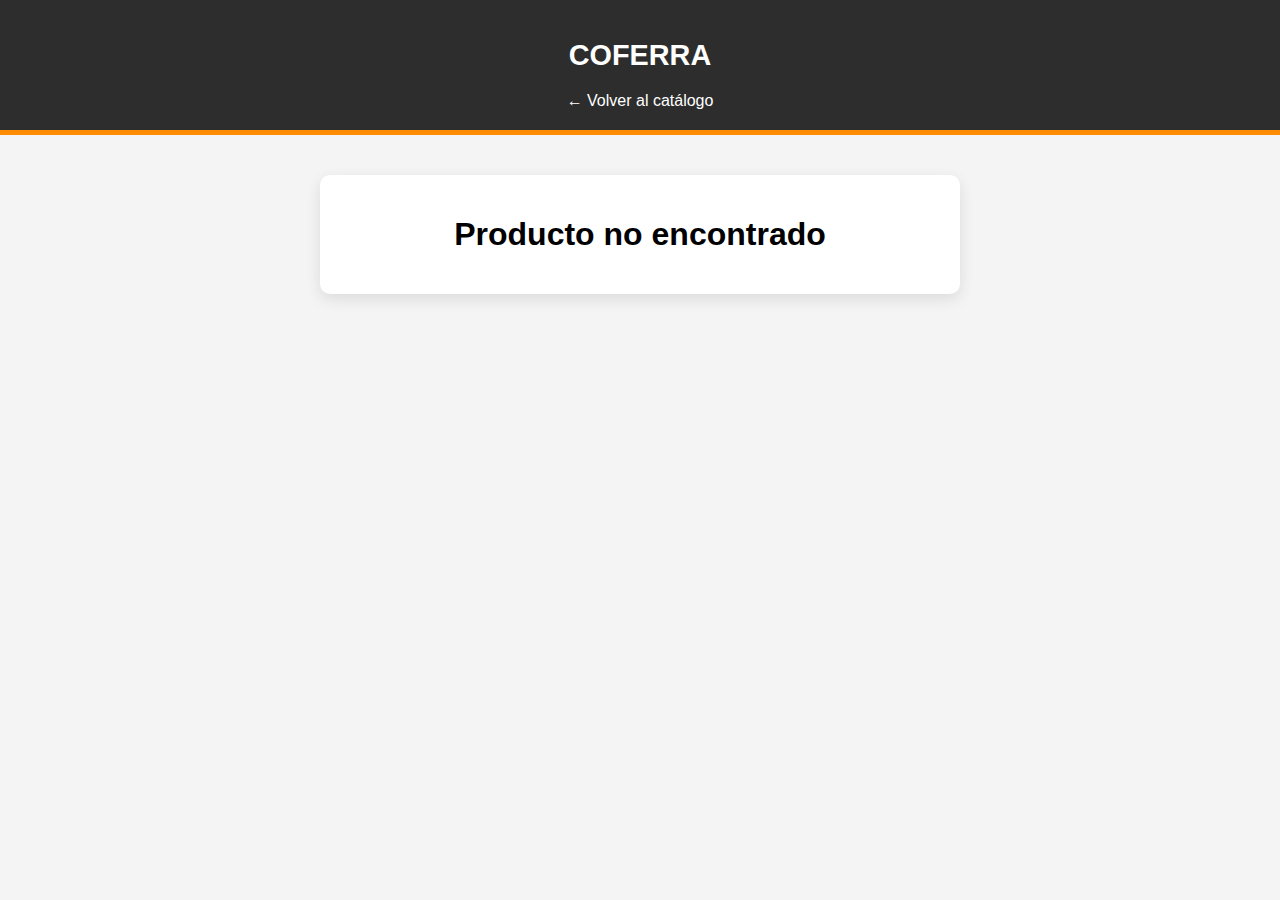
<file: detalle.html>
<!DOCTYPE html>
<html lang="es">
<head>
    <meta charset="UTF-8">
    <meta name="viewport" content="width=device-width, initial-scale=1.0">
    <title>Detalle del Producto | Coferra</title>
    <link rel="stylesheet" href="estilos-ferre.css">
    <style>
        
        /* Unos estilos rápidos extra para esta página */
        .contenedor-detalle {
            max-width: 600px;
            margin: 40px auto;
            background: white;
            padding: 20px;
            border-radius: 10px;
            box-shadow: 0 5px 15px rgba(0,0,0,0.1);
            text-align: center;
        }
        .img-detalle { width: 100%; max-height: 400px; object-fit: contain; border-radius: 10px; }
        .btn-whatsapp {
            display: inline-block;
            background-color: #25D366; /* Verde WhatsApp */
            color: white;
            padding: 15px 30px;
            text-decoration: none;
            border-radius: 50px;
            font-weight: bold;
            font-size: 1.1rem;
            transition: 0.3s;
        }
        .btn-whatsapp:hover { background-color: #128C7E; transform: scale(1.05); }
    </style>
</head>
<body>

    <header>
        <h1>COFERRA</h1>
        <a href="index.html" style="color: white; text-decoration: none;">← Volver al catálogo</a>
    </header>

    <div class="contenedor-detalle" id="vista-detalle">
        </div>

    <script src="productos.js"></script>

    <script>
        function cargarDetalleProducto() {
            // 1. Obtener ID de la URL
            const params = new URLSearchParams(window.location.search);
            const idProducto = params.get('id');

            // 2. Buscar el producto en el array de productos.js
            const p = productos.find(item => item.id == idProducto);

            if (p) {
                // 3. Crear el mensaje personalizado para WhatsApp
                const mensaje = `Hola Coferra! 👋 Vi el producto *${p.nombre}* en su página web y me gustaría más información.`;
                const urlWa = `https://wa.me/${p.whatsapp}?text=${encodeURIComponent(mensaje)}`;

                // 4. Inyectar el HTML
                document.getElementById('vista-detalle').innerHTML = `
                    <img src="${p.imagen}" alt="${p.nombre}" class="img-detalle">
                    <p style="color: orange; font-weight: bold; margin-top:10px;">${p.categoria}</p>
                    <h1>${p.nombre}</h1>
                    <p>${p.descripcion}</p>
                    <a href="${urlWa}" target="_blank" class="btn-whatsapp">
                        Consultar por WhatsApp
                    </a>
                `;
                document.title = `${p.nombre} | Coferra`;
            } else {
                document.getElementById('vista-detalle').innerHTML = "<h1>Producto no encontrado</h1>";
            }
        }

        window.onload = cargarDetalleProducto;
        // Dentro del script de detalle.html
document.getElementById('vista-detalle').innerHTML = `
    <img src="${p.imagen}" alt="${p.nombre}" class="img-detalle">
    <p style="color: orange; font-weight: bold; margin-top:10px;">${p.categoria}</p>
    <h1>${p.nombre}</h1>
    <p>${p.descripcion}</p>
    
    <div class="banner-consulta">
        <p>¿Quieres saber el precio o si tenemos existencias?</p>
        <a href="${urlWa}" target="_blank" class="btn-whatsapp">
            Preguntar por WhatsApp ahora
        </a>
    </div>
`;
    </script>

</body>
</html>
</file>
<file: estilos-ferre.css>
:root {
    --principal: #ff8c00; /* Naranja Ferretero */
    --oscuro: #2d2d2d;
    --gris-claro: #f4f4f4;
}

body {
    font-family: 'Arial', sans-serif;
    background-color: var(--gris-claro);
    margin: 0;
}

header {
    background-color: var(--oscuro);
    color: white;
    padding: 20px;
    text-align: center;
    border-bottom: 5px solid var(--principal);
}

.grid-productos {
    display: grid;
    grid-template-columns: repeat(auto-fit, minmax(250px, 1fr));
    gap: 20px;
    padding: 40px;
}

.tarjeta-producto {
    background: white;
    border-radius: 8px;
    overflow: hidden;
    box-shadow: 0 4px 6px rgba(0,0,0,0.1);
    transition: 0.3s;
}

.tarjeta-producto:hover { transform: translateY(-5px); }

.tarjeta-producto img { width: 100%; height: 200px; object-fit: cover; }

.info { padding: 15px; }

.categoria { color: var(--principal); font-size: 0.8rem; font-weight: bold; text-transform: uppercase; }

.precio { font-size: 1.2rem; font-weight: bold; color: var(--oscuro); }

.btn-ver {
    display: block;
    text-align: center;
    background: var(--principal);
    color: white;
    text-decoration: none;
    padding: 10px;
    margin-top: 10px;
    border-radius: 4px;
    font-weight: bold;
};
.seccion-categorias {
    padding: 20px;
    text-align: center;
    background: #fff;
}

.grid-categorias {
    display: grid;
    grid-template-columns: repeat(auto-fit, minmax(150px, 1fr));
    gap: 15px;
    max-width: 1000px;
    margin: 20px auto;
}

.caja-cat {
    background: var(--oscuro);
    color: white;
    padding: 20px;
    border-radius: 10px;
    cursor: pointer;
    transition: 0.3s;
    border-bottom: 4px solid var(--principal);
    display: flex;
    flex-direction: column;
    align-items: center;
    justify-content: center;
}

.caja-cat:hover {
    background: var(--principal);
    transform: translateY(-5px);
}

.caja-cat span {
    font-weight: bold;
    font-size: 0.9rem;
    text-align: center;
}

.btn-ver-todos {
    background: #555;
    border-bottom-color: #999;
}

/* Tag de categoría en la tarjeta */
.categoria-tag {
    background: #eee;
    padding: 2px 8px;
    border-radius: 4px;
    font-size: 0.7rem;
    text-transform: uppercase;
};
/* 1. Ajuste General para que nada se salga de la pantalla */
* {
    box-sizing: border-box; /* Esto evita que el padding rompa el ancho */
}
.btn-flotante {
    position: fixed;
    bottom: 20px;
    right: 20px;
    background: #25d366;
    color: white;
    width: 60px;
    height: 60px;
    border-radius: 50%;
    display: flex;
    align-items: center;
    justify-content: center;
    box-shadow: 0 4px 10px rgba(0,0,0,0.3);
    z-index: 1000;
}

img {
    max-width: 100%; /* Las imágenes nunca serán más anchas que la pantalla */
    height: auto;
}

/* 2. El Grid de Categorías (Los cuadros de arriba) */
.grid-categorias {
    display: grid;
    /* En celulares pequeños: 2 columnas. En tablets/PC: auto-fit */
    grid-template-columns: repeat(2, 1fr); 
    gap: 10px;
    padding: 10px;
}

/* 3. El Grid de Productos */
.grid-productos {
    display: grid;
    /* Una sola columna en celulares por defecto */
    grid-template-columns: 1fr;
    gap: 20px;
    padding: 15px;
}

/* --- MEDIA QUERIES (La magia) --- */

/* Cuando la pantalla sea más grande que un celular (Tablets en adelante) */
@media (min-width: 600px) {
    .grid-categorias {
        grid-template-columns: repeat(4, 1fr); /* 4 cuadros por fila */
    }
    
    .grid-productos {
        grid-template-columns: repeat(2, 1fr); /* 2 productos por fila */
    }
}

/* Cuando la pantalla sea de computadora (Desktop) */
@media (min-width: 1000px) {
    .grid-productos {
        grid-template-columns: repeat(3, 1fr); /* 3 o 4 productos por fila */
    }
    
    .grid-categorias {
        max-width: 1000px;
        margin: 0 auto;
    }
}

/* 4. Ajuste para el encabezado en celulares */
header h1 {
    font-size: 1.8rem; /* Un poco más pequeño en móviles */
}

.contenedor-busqueda {
    padding: 30px 20px;
    background: var(--gris-claro);
    display: flex;
    justify-content: center;
}

.barra-busqueda {
    display: flex;
    width: 100%;
    max-width: 600px;
    background: white;
    border-radius: 50px; /* Bordes bien redondeados */
    overflow: hidden;
    box-shadow: 0 4px 15px rgba(0,0,0,0.1);
    border: 2px solid transparent;
    transition: 0.3s;
}

.barra-busqueda:focus-within {
    border-color: var(--principal); /* Se ilumina al hacer clic */
}

.barra-busqueda input {
    border: none;
    padding: 15px 25px;
    width: 100%;
    outline: none;
    font-size: 1rem;
}

.btn-buscar {
    background: var(--principal);
    border: none;
    color: white;
    padding: 0 25px;
    cursor: pointer;
    font-size: 1.2rem;
}

.sin-resultados {
    grid-column: 1 / -1; /* Ocupa todo el ancho */
    text-align: center;
    padding: 50px;
    color: #888;
    font-size: 1.2rem;
}

.cta-consulta {
    color: #888;
    font-style: italic;
    font-size: 0.9rem;
    margin: 10px 0;
}

.banner-consulta {
    background: #f9f9f9;
    padding: 20px;
    border-radius: 8px;
    border: 1px dashed var(--principal);
    margin-top: 20px;
}

/* Estilos del Botón Flotante */
.btn-flotante {
    position: fixed;
    bottom: 30px;
    right: 60px;
    background-color: #25d366;
    color: white;
    display: flex;
    align-items: center;
    padding: 10px 20px;
    border-radius: 50px;
    text-decoration: none;
    font-weight: bold;
    box-shadow: 0 4px 15px rgba(0,0,0,0.3);
    z-index: 9999;
    transition: 0.3s;
}

.btn-flotante img {
    width: 30px;
    height: 100px;
    margin-right: 10px;
}

.btn-flotante:hover {
    transform: scale(1.1); /* Se agranda un poquito al pasar el mouse */
    background-color: #128c7e;
}

/* En celulares muy pequeños, podemos ocultar el texto y dejar solo el icono */
@media (max-width: 480px) {
    .btn-flotante span {
        display: none;
    }
    .btn-flotante {
        padding: 15px;
        right: 20px;
        bottom: 20px;
    }
    .btn-flotante img {
        margin-right: 0;
    }
}
</file>
